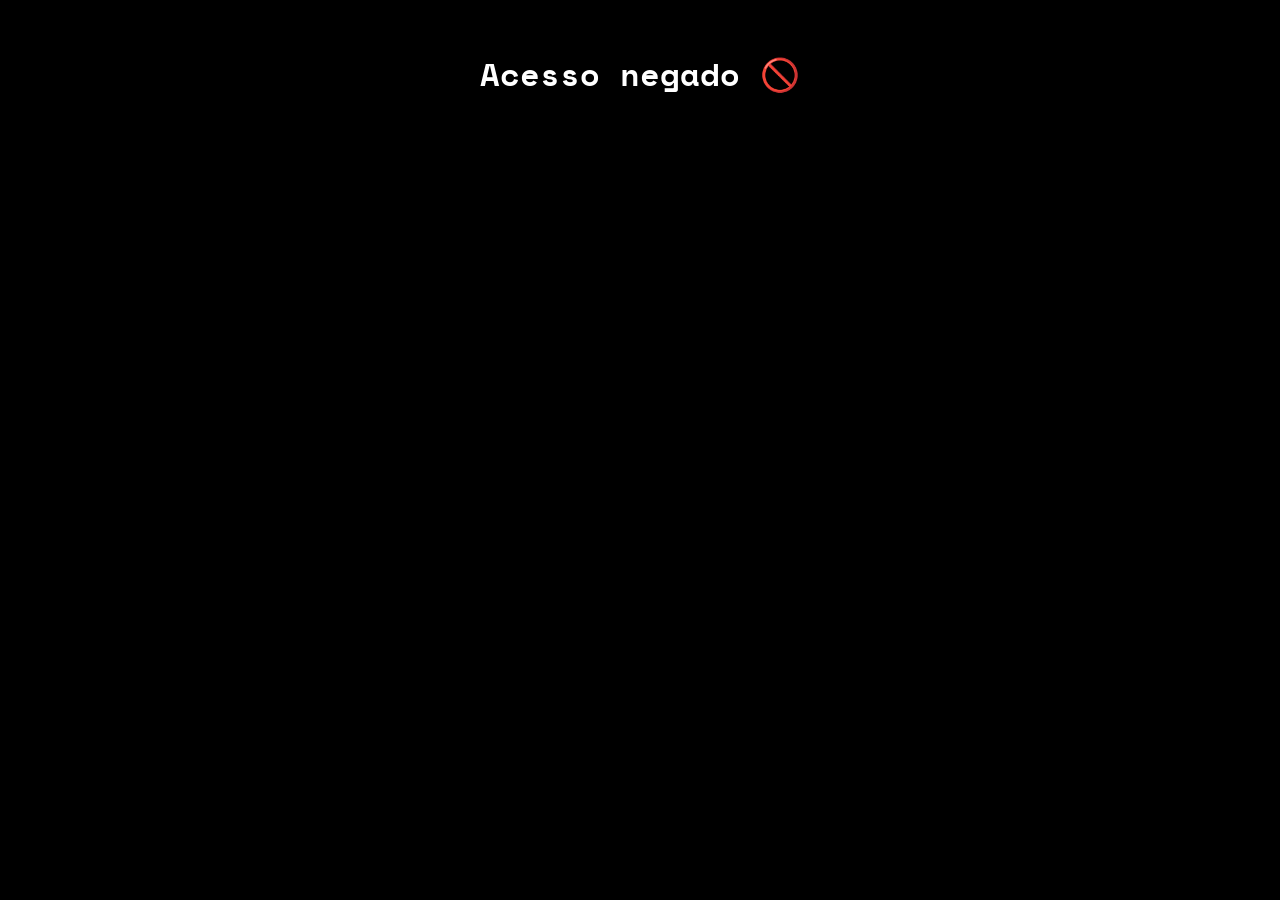
<file: index.html>
<!DOCTYPE html>
<html lang="pt-br">
<head>
    <meta charset="UTF-8">
    <title>Space Sheep</title>

    <!-- META -->
    <meta name="viewport" content="width=device-width, initial-scale=1.0">

    <!-- FAVICON -->
    <link rel="icon" type="image/png" href="imgs/icon.png">

    <!-- FONTES -->
    <link rel="preconnect" href="https://fonts.googleapis.com">
    <link rel="preconnect" href="https://fonts.gstatic.com" crossorigin>
    <link href="https://fonts.googleapis.com/css2?family=Space+Mono:wght@400;700&display=swap" rel="stylesheet">

    <!-- CSS -->
    <link rel="stylesheet" href="style.css">

    <!-- JS -->
    <script src="script.js" defer></script>
</head>

<body>

    <!-- HEADER -->
    <header>
        <a href="info.html" class="info-btn">INFO</a>
        <a href="#" class="reset-btn" onclick="resetarDados()">RESET</a>
        <a href="#" class="theme-btn" onclick="alternarTema()">TEMA</a>

        <h1 class="space-mono-bold">
            Space <span class="destaque">Sheep</span>
        </h1>
    </header>

    <!-- MENU -->
    <nav>
        <a href="#inicio">Início</a>
        <a href="sobre.html">Sobre</a>
        <a href="#jogo" class="menu-jogo">Jogo</a>
        <a href="personagem.html">Personagem</a>
        <a href="#contato">Contato</a>
    </nav>

    <main class="container">

        <!-- INÍCIO -->
        <section class="card" id="inicio">
            <h2 class="space-mono-bold">Bem-vindo ao espaço</h2>
            <p class="space-mono-regular">
                Sobreviva ao ataque e retorne à sua terra natal
            </p>

            <div class="btn-center">
                <a href="#jogo" class="btn">Jogar Agora</a>
            </div>
        </section>

        <!-- HISTÓRIA -->
        <section class="card" id="historia">
            <h2 class="space-mono-bold">História</h2>
            <p class="space-mono-regular">
               Em uma galáxia distante, além dos limites conhecidos do universo humano, existia a civilização dos Ovis Astra — uma raça de seres altamente inteligentes cuja evolução lembrava, curiosamente, as ovelhas da Terra. Pacíficos por natureza, eles dominaram tecnologias avançadas de energia, gravidade e viagem interestelar, dedicando-se à exploração e ao conhecimento.

                Por séculos, cruzaram o espaço em busca de novas formas de vida… até encontrarem seus opostos.

                Os Suar’k, uma raça de porcos altamente militarizada, acreditavam que o universo deveria ser conquistado, não compreendido. Onde os Ovis Astra viam harmonia, os Suar’k viam fraqueza.

                O primeiro contato não foi uma conversa.

                Foi uma emboscada.

                Durante uma missão de exploração em um setor desconhecido, a nave Lumen-7 foi brutalmente atacada. Sem chance de defesa contra o poder bélico dos Suar’k, a tripulação foi dizimada e a nave reduzida a um campo de destroços silenciosos flutuando no vazio.

                Mas nem tudo estava perdido.

                Nos momentos finais, uma única ovelha sobreviveu.

                Conhecida apenas como Eira, ela conseguiu ativar um traje experimental capaz de sustentar vida no espaço aberto — um protótipo nunca antes testado em combate. Lançada ao vazio segundos antes da destruição total, Eira agora flutua entre os destroços da Lumen-7.

                Mas ela não está sozinha.

                Os Suar’k ainda vasculham os restos da nave, em busca de tecnologia e sobreviventes.
            </p>
        </section>

        <!-- JOGO -->
        <section class="card" id="jogo">
            <h2 class="space-mono-bold destaque-jogo">Jogo Aqui!!</h2>

            <!-- HUD -->
            <div class="hud">
                <p id="nome-jogo"></p>
                <p id="pontuacao"></p>
                <p id="nivel"></p>
                <p id="vidas"></p>
                <p id="status"></p>
            </div>

            <!-- IFRAME -->
            <div class="iframe-wrapper">
                <iframe src="jogo/index.html"></iframe>
            </div>
        </section>

        <!-- SOBRE -->
        <section class="card" id="sobre">
            <h2 class="space-mono-bold">Sobre o projeto</h2>
            <p class="space-mono-regular">
                Este é um jogo em desenvolvimento.
            </p>
            <a href="sobre.html" class="btn">Saiba Mais</a>
        </section>

        <!-- CONTATO -->
        <section class="card" id="contato">
            <h2 class="space-mono-bold">Contato</h2>

            <a href="https://mail.google.com/mail/?view=cm&to=guilhermecandidodasilva09@gmail.com&su=Contato%20Space%20Sheep&body=Olá,%20vim%20pelo%20seu%20jogo!" target="_blank">
                <img src="imgs/gmail.png" alt="Enviar Email" class="img-contato">
            </a>
        </section>

    </main>

    <!-- FOOTER -->
    <footer>
        <p class="space-mono-regular">© Space Sheep</p>
    </footer>

    <!-- BOTÃO FLUTUANTE -->
    <a href="https://mail.google.com/mail/?view=cm&to=guilhermecandidodasilva09@gmail.com&su=Contato%20Space%20Sheep&body=Olá,%20vim%20pelo%20seu%20site!" class="floating-btn" target="_blank">
        <img src="imgs/gmail.png" alt="Email">
    </a>

</body>
</html>
</file>
<file: style.css>
/* ===============================
   VARIÁVEIS (FACILITA MUITO)
=============================== */

:root {
    --cor-fundo: #000000;
    --cor-primaria: #38bdf8;
    --cor-secundaria: #0ea5e9;
    --cor-header: #111827;
    --cor-nav: #020617;
    --cor-card: rgba(17, 24, 39, 0.9);
    --cor-clara: #ffffff;
    --cor-texto-escuro: #020617;
}

/* ===============================
   BASE
=============================== */

body {
    margin: 0;
    font-family: "Space Mono", monospace;
    background-color: var(--cor-fundo);
    color: var(--cor-clara);
}

html {
    scroll-behavior: smooth;
}

/* FONTES */
.space-mono-bold { font-weight: 700; }
.space-mono-regular { font-weight: 400; }

/* ===============================
   HEADER
=============================== */

header {
    background-color: var(--cor-header);
    padding: 20px;
    text-align: center;
    border-bottom: 2px solid var(--cor-primaria);

    position: sticky;
    top: 0;
    z-index: 1000;
}

header h1 {
    margin: 0;
    color: var(--cor-primaria);
    text-shadow: 0 0 5px var(--cor-primaria),
                 0 0 10px var(--cor-primaria);
}

/* BOTÕES SUPERIORES */
.info-btn,
.reset-btn,
.theme-btn {
    position: fixed;
    top: 20px;

    color: var(--cor-primaria);
    text-decoration: none;
    font-weight: 700;
    font-size: 14px;

    border: 1px solid var(--cor-primaria);
    padding: 5px 10px;
    border-radius: 5px;

    transition: 0.3s;
    z-index: 2000;
}

.info-btn { left: 20px; }
.reset-btn { left: 110px; }
.theme-btn { left: 200px; }

.info-btn:hover,
.reset-btn:hover,
.theme-btn:hover {
    background-color: var(--cor-primaria);
    color: var(--cor-texto-escuro);
    box-shadow: 0 0 10px var(--cor-primaria);
}

/* ===============================
   MENU
=============================== */

nav {
    display: flex;
    justify-content: center;
    gap: 10px;
    background-color: var(--cor-nav);
    padding: 8px 0;

    position: sticky;
    top: 80px;
    z-index: 999;
}

nav a {
    color: var(--cor-primaria);
    padding: 6px 10px;
    text-decoration: none;
    font-weight: 700;
    position: relative;
}

/* ANIMAÇÃO MENU */
nav a::after {
    content: "";
    position: absolute;
    width: 0%;
    height: 2px;
    background: var(--cor-primaria);
    left: 0;
    bottom: -3px;
    transition: 0.3s;
}

nav a:hover::after {
    width: 100%;
}

/* LINK JOGO */
.menu-jogo {
    color: var(--cor-clara);
    text-shadow: 0 0 10px var(--cor-primaria);
    transform: translateX(6px);
}

/* ===============================
   LAYOUT
=============================== */

.container {
    padding: 140px 20px 20px;
    max-width: 1000px;
    margin: auto;
}

/* CARDS */
.card {
    background-color: var(--cor-card);
    padding: 20px;
    margin-bottom: 20px;
    border-radius: 10px;
    border: 1px solid var(--cor-primaria);
    text-align: center;

    opacity: 0;
    transform: translateY(30px);
    animation: aparecer 0.8s ease forwards;
}

.card:nth-child(1) { animation-delay: 0.2s; }
.card:nth-child(2) { animation-delay: 0.4s; }
.card:nth-child(3) { animation-delay: 0.6s; }
.card:nth-child(4) { animation-delay: 0.8s; }
.card:nth-child(5) { animation-delay: 1s; }

.card h2 {
    color: var(--cor-primaria);
}

/* ANIMAÇÃO */
@keyframes aparecer {
    to {
        opacity: 1;
        transform: translateY(0);
    }
}

/* ===============================
   BOTÕES / TEXTOS
=============================== */

.btn-center {
    text-align: center;
}

.btn {
    padding: 10px 20px;
    background-color: var(--cor-primaria);
    color: var(--cor-texto-escuro);
    border-radius: 5px;
    text-decoration: none;
    font-weight: 700;

    animation: pulse 2s infinite;
    transition: 0.3s;
}

.btn:hover {
    background-color: var(--cor-secundaria);
    transform: scale(1.1);
    animation: none;
}

/* ANIMAÇÃO BOTÃO */
@keyframes pulse {
    0% { box-shadow: 0 0 5px var(--cor-primaria); }
    50% { box-shadow: 0 0 20px var(--cor-primaria); }
    100% { box-shadow: 0 0 5px var(--cor-primaria); }
}

/* DESTAQUES */
.destaque {
    color: var(--cor-clara);
    text-shadow:
        0 0 5px var(--cor-primaria),
        0 0 15px var(--cor-primaria),
        0 0 25px var(--cor-primaria);
}

.destaque-jogo {
    color: var(--cor-clara);
    font-size: 28px;
    text-transform: uppercase;
    letter-spacing: 2px;

    text-shadow:
        0 0 5px var(--cor-primaria),
        0 0 15px var(--cor-primaria),
        0 0 30px var(--cor-primaria);

    animation: brilhoJogo 2s infinite;
}

@keyframes brilhoJogo {
    0%, 100% {
        text-shadow: 0 0 5px var(--cor-primaria),
                     0 0 15px var(--cor-primaria),
                     0 0 30px var(--cor-primaria);
    }
    50% {
        text-shadow: 0 0 10px var(--cor-primaria),
                     0 0 25px var(--cor-primaria),
                     0 0 50px var(--cor-primaria);
    }
}

/* ===============================
   IFRAME
=============================== */

.iframe-wrapper {
    position: relative;
    padding: 5px;
    border-radius: 12px;
    overflow: hidden;
}

.iframe-wrapper::before {
    content: "";
    position: absolute;
    inset: -2px;
    background: linear-gradient(45deg, var(--cor-primaria), var(--cor-secundaria), var(--cor-primaria));
    background-size: 300%;
    animation: borderAnim 4s linear infinite;
    border-radius: 12px;
}

.iframe-wrapper::after {
    content: "";
    position: absolute;
    inset: 3px;
    background: #000;
    border-radius: 10px;
}

.iframe-wrapper iframe {
    position: relative;
    width: 100%;
    aspect-ratio: 16 / 9;
    border: none;
    border-radius: 10px;
    z-index: 2;
}

/* ANIMAÇÃO BORDA */
@keyframes borderAnim {
    from { background-position: 0% 50%; }
    to   { background-position: 300% 50%; }
}

/* ===============================
   CONTATO
=============================== */

.img-contato {
    width: 140px;
    border-radius: 15px;
    transition: 0.3s;
    cursor: pointer;
}

.img-contato:hover {
    transform: scale(1.1);
    box-shadow:
        0 0 10px var(--cor-primaria),
        0 0 25px var(--cor-primaria),
        0 0 40px var(--cor-primaria);
}

/* BOTÃO FLUTUANTE */
.floating-btn {
    position: fixed;
    bottom: 20px;
    right: 20px;
    width: 70px;
    height: 70px;

    background: var(--cor-header);
    border-radius: 50%;

    display: flex;
    align-items: center;
    justify-content: center;

    box-shadow:
        0 0 10px var(--cor-primaria),
        0 0 25px var(--cor-primaria);

    animation: float 3s ease-in-out infinite,
               pulseGlow 2s infinite;

    z-index: 999;
}

.floating-btn img {
    width: 40px;
}

/* ANIMAÇÕES */
@keyframes float {
    0%, 100% { transform: translateY(0); }
    50% { transform: translateY(-10px); }
}

@keyframes pulseGlow {
    0%, 100% {
        box-shadow: 0 0 10px var(--cor-primaria),
                    0 0 25px var(--cor-primaria);
    }
    50% {
        box-shadow: 0 0 20px var(--cor-primaria),
                    0 0 40px var(--cor-primaria);
    }
}

/* ===============================
   FOOTER
=============================== */

footer {
    text-align: center;
    padding: 15px;
    background-color: var(--cor-nav);
}

/* ===============================
   TEMA CLARO
=============================== */

.light-mode {
    background-color: #ffffff;
    color: var(--cor-texto-escuro);
}

.light-mode header {
    background-color: #e5e7eb;
    border-bottom: 2px solid var(--cor-secundaria);
}

.light-mode nav {
    background-color: #f1f5f9;
}

.light-mode .card {
    background-color: #ffffff;
    border: 1px solid var(--cor-secundaria);
}

.light-mode footer {
    background-color: #e5e7eb;
}

.personagem-img {
    width: 150px;
    max-width: 100%;
    border-radius: 15px;
    margin-top: 10px;
}

/* ===============================
   RESPONSIVO (CELULAR)
=============================== */

@media (max-width: 768px) {

    /* HEADER */
    header {
        padding: 15px;
    }

    header h1 {
        font-size: 20px;
    }

    /* BOTÕES DO TOPO */
    .info-btn,
    .reset-btn,
    .theme-btn {
        font-size: 12px;
        padding: 4px 8px;
    }

    .info-btn { left: 10px; }
    .reset-btn { left: 80px; }
    .theme-btn { left: 150px; }

    /* MENU */
    nav {
        flex-wrap: wrap;
        gap: 5px;
        padding: 6px;
    }

    nav a {
        font-size: 12px;
        padding: 4px 6px;
    }

    /* CONTAINER */
    .container {
        padding: 120px 10px 10px;
    }

    /* CARDS */
    .card {
        padding: 15px;
    }

    /* TEXTO */
    .card h2 {
        font-size: 18px;
    }

    .space-mono-regular {
        font-size: 14px;
    }

    /* BOTÕES */
    .btn {
        padding: 8px 15px;
        font-size: 14px;
    }

    /* IMAGEM PERSONAGEM */
    .personagem-img {
        width: 120px;
    }

    /* IFRAME */
    .iframe-wrapper iframe {
        aspect-ratio: 16 / 10;
    }

    /* BOTÃO FLUTUANTE */
    .floating-btn {
        width: 60px;
        height: 60px;
    }

    .floating-btn img {
        width: 30px;
    }
}

/* ===============================
   AJUSTE DE BRILHO NO TEMA CLARO
=============================== */

.light-mode .destaque,
.light-mode .destaque-jogo {
    color: var(--cor-primaria);

    text-shadow:
        0 0 5px var(--cor-primaria),
        0 0 15px var(--cor-primaria),
        0 0 25px var(--cor-primaria);
}

/* BOTÕES E TEXTOS COM BRILHO */
.light-mode .btn {
    box-shadow: 0 0 10px var(--cor-primaria);
}

/* HEADER TÍTULO */
.light-mode header h1 {
    color: var(--cor-secundaria);
    text-shadow:
        0 0 5px var(--cor-secundaria),
        0 0 10px var(--cor-secundaria);
}

/* IMAGENS COM HOVER */
.light-mode .img-contato:hover {
    box-shadow:
        0 0 10px var(--cor-primaria),
        0 0 25px var(--cor-primaria),
        0 0 40px var(--cor-primaria);
}

/* BOTÃO FLUTUANTE */
.light-mode .floating-btn {
    box-shadow:
        0 0 10px var(--cor-primaria),
        0 0 25px var(--cor-primaria);
}
</file>
